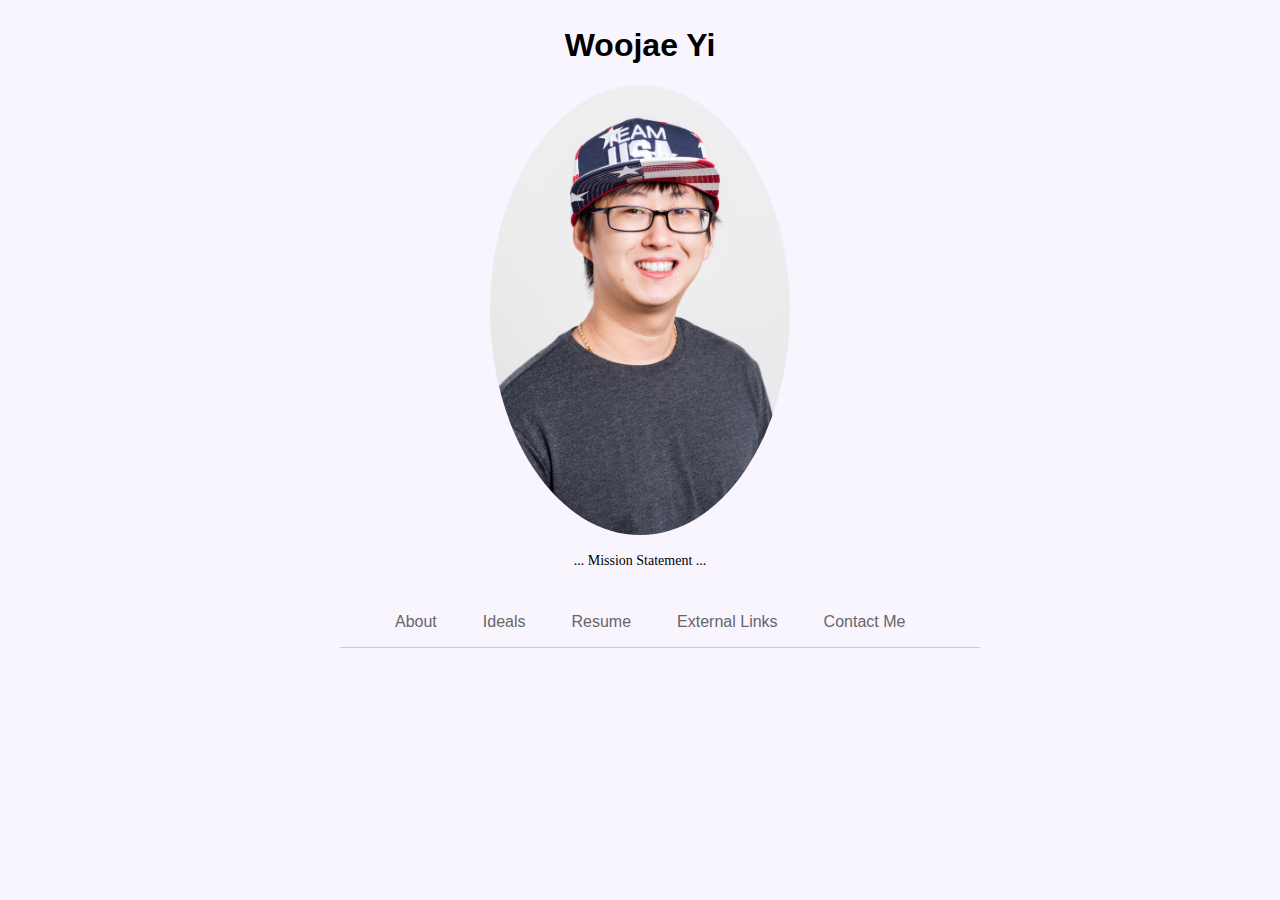
<file: app.html>
<!DOCTYPE html>
<html><head>
  <meta http-equiv="content-type" content="text/html; charset=UTF-8">
  <title>Woojae Yi</title>

  <script type="text/javascript" src="http://code.jquery.com/jquery-1.9.1.js"></script>

  <link rel="stylesheet" type="text/css" href="tabs.css" />
  <script type="text/javascript" src="tabs.js"></script>
</head>
<body>
  <div class="container">
    <h1>Woojae Yi</h1>
    <img id="woojae" src="img/wyi.jpg">
    <p id="mission">... Mission Statement ...</p>

    <ul class="tabs">
        <li><a href="#about">About</a></li>
        <li><a href="#ideals">Ideals</a></li>
        <li><a href="#resume">Resume</a></li>
        <li><a href="#external">External Links</a></li>
        <li><a href="#contact">Contact Me</a></li>
    </ul>

    <div class="tab-content" id="about">
        <h2>Background</h2>
        <p>... 1-2 paragraphs ...</p>
        <div class="parallax-1">
        </div>

        <h2>Woojae Today</h2>
        <p>... What am I up to nowadays? ...</p>
        <div class="parallax-2">
        </div>

    </div>

      <div class="tab-content" id="ideals">
        <h2>Integrity</h2>
        <p>In simplest form, this means being honest. One way to embody integrity is "doing the right thing even when no one is watching."</p>
        <p>At Dev Bootcamp, we are asking you to do a crazy thing: to learn how to be a web developer within a matter of weeks. For you to reach this goal, we need everyone to work together, follow our methodology, and agree to adhere to the rules and guidelines that have made Dev Bootcamp successful.</p>
        <p>At Dev Bootcamp, we have codes of conduct that support an optimal learning environment and ensure that everyone gets the most out of the program. We expect you to be in integrity with:
          <ul>
            <li>Showing up on time</li>
            <li>Working through the challenges each week</li>
            <li>Communicating with your accountability group when you are struggling</li>
            <li>Pairing with others</li>
            <li>Asking for help and asking questions</li>
            <li>Submitting and rating feedback</li>
            <li>Going through the entire process outlined in each challenge</li>
          </ul>
        </p>
        <p>Part of being in integrity also means that when you fall out of it for whatever reason (such as being a human being) you own up to it. Most of the time all it takes is and acknowledgment of being out of integrity and everybody can move on.</p>

        <h2>Kindness</h2>
        <p>We also expect every person to be kind to one another. Kindness does not mean "nice"; they are actually not the same thing. Being kind does mean being friendly, generous, and considerate, but it does not preclude giving constructive, truthful feedback as long as it is <strong>A</strong>ctionable, <strong>S</strong>pecific, and <strong>K</strong>ind (ASK).</p>
        <p>We expect all students and staff to show kindness by providing feedback and code reviews to one another, informing one another when someone has fallen out of integrity, and by bringing ourselves 100% into every day. We also show kindness through showing respect to others and our space.</p>
        <p>Last but not least, we expect you to be kind to yourself. You've taken a big risk and are making a big change. Give yourself some space and understanding as you face the challenges of our program.</p>

        <h2>Whole Self</h2>
        <p>We expect you to bring your intelligence, your focus, your creativity, and your personality into each challenge every day. If you are struggling, we expect you to ask others (including staff) for help. If you find that you're holding some part of you back from this experience, we ask that you focus on being authentic with your pair, your cohort, and staff. DBC flourishes when all of us feel safe being authentic with each other.</p>
        <p>This includes exposing your ignorance and being open to uncomfortable emotional and technical challenges at DBC.</p>
        <p>We expect everyone to complete the assigned challenges, but we want to reinforce that it's not about completing the challenge if nothing is learned. The DBC experience is fundamentally about <em>learning</em>. We expect you to demonstrate effort and mastery of each learning competency by completing the challenges.</p>
      </div>

    <div class="tab-content" id="resume">
      <h2>Woojae's Resume</h2>
    </div>

    <div class="tab-content" id="external">
      <h2>External Links</h2>
      <ul class="links">
        <li><a href="https://github.com/oxwootang">Woojae's GitHub</a></li>
        <li><a href="https://www.linkedin.com/in/woojaeyi/">Woojae's LinkedIn</a></li>
      </ul>
    </div>

    <div class="tab-content" id="contact">
      <h2>Contact Me</h2>

    </div>
</div>

</body>
</html>
</file>
<file: tabs.css>
body {
  background-color: #F9F5FF;
}

#name {
  font-family: Lucida;
}

#mission-head {
  font-family: Tahoma;
  text-align: center;
}

.tab-content, .tabs, .parallax {
    margin-bottom: 50px;
}

.tab-content {
    display: none;
    margin: 20px;
}
.tabs {
    float: left;
    border-bottom: 1px solid #ccc;
    width: 100%;
    margin-bottom: 16px;
    list-style: none;
}
.tabs li {
    float: left;
    margin-right: 16px;
    padding: 10px 15px;
    height: 30px;
    line-height: 30px;
}
.tabs li a {
    color: #666;
    font-family: Helvetica, Arial, sans-serif;
    text-decoration: none;
}

/*
  To get the "tab" effect, we have to cover up the grey border of the ul element
  To do this, we make the list item one pixel taller, give it a negative 1px bottom margin,
  and give it a 1px white bottom border.  This keeps the list item the same overall height,
  but "nudges" it down 1px so its white border covers the ul's grey border

  We also have to juggle with the margin to compensate for the new borders on the top, left, and right.
  */

.tabs li.active {
    border: 1px solid #ccc;
    border-bottom: 1px solid white;
    border-top-left-radius: 4px;
    border-top-right-radius: 4px;
    margin-bottom: -1px;
    height: 31px;
    padding: 9px 14px;
}

.tabs li.active a {
    color: black;
    text-decoration: none;
    border-bottom: none;
}

.container {
    margin: 20px auto;
    margin-bottom: 150px;
    width: 600px;
/*    background-color: #FAF0CA;*/
}

p {
    font-family: Georgia, serif;
    font-size: 14px;
    line-height: 24px;
    margin-bottom: 8px;
}

#mission {
    text-align: center;
}

h1, h2, h3 {
    font-family: Helvetica, Arial, sans-serif;
    font-weight: bold;
}

h1 {
    text-align: center;
    font-size: 32px;
    line-height: 48px;
    margin-bottom: 16px;
}

h2 {
    font-size: 24px;
    font-weight: bold;
    line-height: 48px;
    font-family: Tahoma;
}

#woojae {
    display: block;
    margin: auto;
    width: 50%;
    border-radius: 50%;
    opacity: 1.0;
}

.roadmap, .alexapi {
  width: 600px;
  background-size: contain;
}

.parallax-2 {
  background-image: url('https://s-media-cache-ak0.pinimg.com/736x/50/a9/b3/50a9b38cf4451280c4ed37dffca077d9.jpg');
  /* Full height */
  min-height: 500px;

  /* Create the parallax scrolling effect */
  background-attachment: fixed;
  background-position: center;
  background-repeat: no-repeat;
  background-size: contain;
}

.cool-link a {
  display: inline-block;
  margin-left: 32%;
}

.cool-link p {
  text-align: center;
}
</file>
